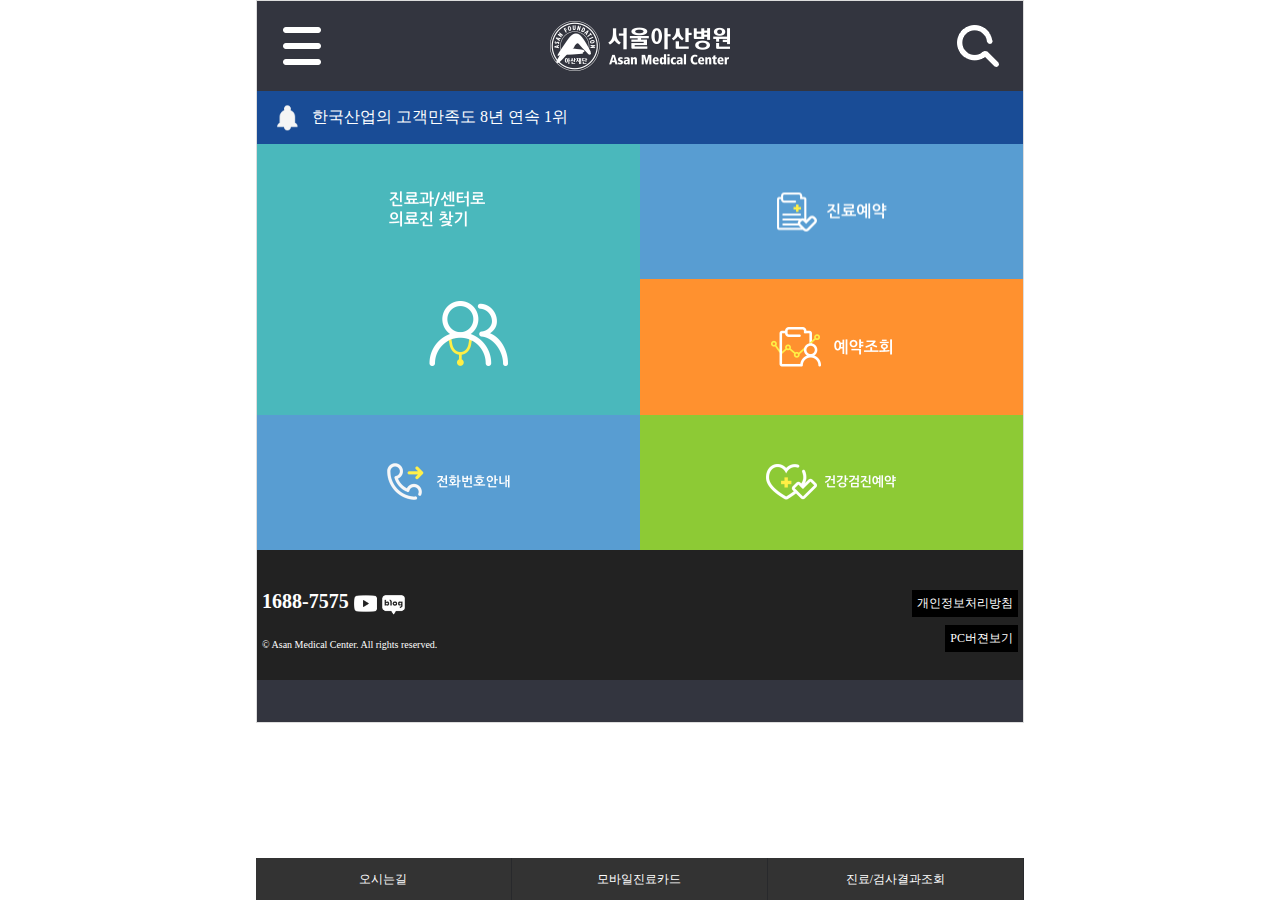
<file: index.html>
<!DOCTYPE html>
<html lang="en">
<head>
    <meta charset="UTF-8">
    <meta name="viewport" content="width=device-width, initial-scale=1.0">
    <title>아산병원</title>
    <link rel="stylesheet" href="https://use.fontawesome.com/releases/v5.7.0/css/all.css">
    <link rel="stylesheet" href="css/style.css">
    <script src="https://code.jquery.com/jquery-1.12.4.min.js"></script>
</head>
<body>
    
    <div id="wrap">
        <header id="header">
            <div class="row">
                <div id="lnb_menu" class="lnb_menu">
                    <img src="images/bg_header_lnb.png" alt="메뉴열기">
                </div>
                <h1 class="logo">
                    <a href="index.html"><img src="images/img_header_logo.png" alt="서울아산병원"></a>
                </h1>
                <div class="search">
                    <a href="#"><img src="images/img_topSerch.png" alt="검색"></a>
                </div>
            </div>
        </header>

        <section id="container">
            <div id="content" class="mainContent">
                <div class="main_noti">
                    <a href="#">한국산업의 고객만족도 8년 연속 1위</a>
                </div>
                <div id="step_area">
                    <div class="bwrap">
                        <div class="setArea">
                            <div class="service">
                              <a href="medicalList.html"><img src="images/img_main01.png" width="120" height="176" alt="진료과/센터로 의료진 찾기"></a>
                            </div>
                            <div class="serch_wrap">
                              <div class="ty01">
                                <a href="#"><img src="images/img_main02.png" width="110" height="39" alt="진료예약"></a>
                              </div>
                              <div class="ty02">
                                <a href="#"><img src="images/img_main03.png" width="121" height="40" alt="예약조회"></a>
                              </div>
                            </div>
                        </div>
                    </div>
                    <div class="bwrap">
                        <div class="setArea">
                            <div class="num">
                              <a href="#"><img src="images/img_main04.png" width="124" height="38" alt="전화번호안내"></a>
                            </div>
                            <div class="reserve">
                              <a href="#"><img src="images/img_main05.png" width="131" height="36" alt="건강진단예약"></a>
                            </div>
                        </div>
                    </div>
                </div>
            </div>
        </section>

       <footer id="footer">
           <div class="quickMenu">
              <div class="row">
                   <a href="map.html">오시는길</a>
                   <a href="#">모바일진료카드</a>
                   <a href="#">진료/검사결과조회</a>
              </div>
           </div>
           <div class="csCenter">
               <div class="contact">
                   <a href="tel:1688-7575">1688-7575</a>
                   <a href="#" target="_blank"><img src="images/img_youtube.png" alt="유튜브"></a>
                   <a href="#" target="_blank"><img src="images/img_naverblog.png" alt="블로그"></a>
               </div>
               <div class="privacy">
                   <a href="#"><span>개인정보처리방침</span></a>
                   <a href="#"><span>PC버젼보기</span></a>
               </div>
               <p>
                   &copy; Asan Medical Center. All rights reserved.
               </p>
           </div>
       </footer> 

    </div>

    <script src="js/asan.js"></script>
</body>
</html>
</file>
<file: css/style.css>
@charset "utf-8";

* { padding:0; margin:0; box-sizing:border-box }
a { color:inherit; text-decoration:none }
img { vertical-align:middle; }
ul, ol { list-style-type: none;}
.blind { position:absolute; width:0; height:0; 
    overflow:hidden; text-indent:-99999px; }

#wrap { max-width:768px; margin:0 auto; background:#33353f; border:1px solid #ddd }

/* 스크롤이벤트시 헤더를 fixed시키는 공식 */
#header {  height: 90px;  }
#header.on {position: fixed; top: 0; left: 0; right: 0;  z-index: 999999;}
/* 화면전체넓이로 하려면  left: 0; width: 100%; = left: 0; right: 0; */
#header .row {max-width: 768px; margin: 0 auto;
    display:flex; justify-content: space-between; align-items: center; background: #33353f;}
#container { background:#fff }


/* 서브페이지 타이틀 */
/* #content .contTit { display:flex; flex-direction:row }
#content .prev { flex:1; border:1px solid #000 }
#content .prev img { width:45px }
#content h2 { flex:12; border:1px solid #000; 
    text-align:center; font-size:24px; font-weight:bold;
    height:50px; line-height:50px; } */

/* 서브페이지 컨텐트박스 최소높이 */
#content { min-height:380px }

/* 서브페이지 타이틀 */    
#content .contTit { display:grid; grid-template-columns: 45px auto;
    background:#fff }
#content .prev img { width:100% }
#content h2 { text-align:center; font-size:24px; font-weight:bold;
    height:50px; line-height:50px; margin-left:-45px }



.mainContent .main_noti { 
    background:#194c96 url(../images/main_noti.png) no-repeat; 
    color:#fff;
    padding:16px 20px;
    background-size:60px auto;
}
.mainContent .main_noti a { padding-left:35px }


/* float 정렬방식 */
/* #step_area { height:406px }
.bwrap:first-child { height:66.66% }
.bwrap:last-child { height:33.33% }
.setArea { height:100% }
.setArea > div { float:left; width:50%; height:100% }
div.service { background:#4ab8bc;  }
div.serch_wrap > div { height:50%; }
div.serch_wrap > div.ty01 { background:#589dd2 }
div.serch_wrap > div.ty02 { background:#ff912f }
.setArea .num { background:#589dd2 }
.setArea .reserve { background:#8dca35 }
#step_area a { display:block; width:100%; height:100%; text-align:center }
#step_area a img { position:relative; top:50%; transform:translateY(-50%)} */


/* display:flex 방식 */
/* flex container(부모) 속성: flex-direction, flex-wrap, justify-content(주축기준 정렬), 
                             align-items, align-content(보조축기준 정렬)
   flex item(자식) 속성: flex, flex-grow, flex-shrink, flex-basis, order */
/* .mainContent #step_area { display:flex; flex-direction: column; 
    height:406px;  }
.mainContent #step_area .bwrap:first-child { flex:2; }
.mainContent #step_area .bwrap:last-child { flex:1;  }
.mainContent #step_area .bwrap .setArea { display:flex; 
    height:100%; flex-direction:row }
.mainContent #step_area .bwrap .setArea > div:first-child { flex:1; border:1px solid #000 }
.mainContent #step_area .bwrap .setArea > div:last-child { flex:1; border:1px solid #000 }
.mainContent #step_area .bwrap .setArea div.service { 
    background: #4ab8bc; height:100%;  }
.mainContent #step_area .bwrap .setArea div.serch_wrap {  display:flex; 
    flex-direction:column }
.mainContent #step_area .bwrap .setArea div.serch_wrap > div {
    flex:1; background:#589dd2;   }
.mainContent #step_area .bwrap .setArea div.serch_wrap > div.ty02 {
    background:#ff912f;    }    
.mainContent #step_area .bwrap .setArea div.num {
    background:#589dd2;   }    
.mainContent #step_area .bwrap .setArea div.reserve {
    background:#8dca35;    }    
.mainContent #step_area .bwrap a { display:block; width:100%; height:100%; text-align:center }
.mainContent #step_area .bwrap a img { position:relative; top:50%; transform:translateY(-50%) } */


/* display:grid 방식 */
#step_area { height:406px; display:grid; grid-template-rows: 66.66% 33.33% }
.setArea { height:100%; display:grid; grid-template-columns: 50% 50%; }
.setArea > div { height:100% }
div.service { background:#4ab8bc; }
div.serch_wrap > div { height:50%; }
div.serch_wrap > div:first-child { background:#589dd2 }
div.serch_wrap > div:last-child { background:#ff912f }
.setArea .num { background:#589dd2 }
.setArea .reserve { background:#8dca35 }
#step_area a { display:block; width:100%; height:100%; text-align:center }
#step_area a img { position:relative; top:50%; transform:translateY(-50%); 
    max-width: 100%;}


#footer { background:#222; color:#fff; padding:15px 5px 0px }


/* 퀵메뉴박스를 처음부터 fixed시키는 공식 */
/* 주의! 아래쪽 박스(.csCenter)와 겹치는 부분만큼 margin-bottom을 추가함 */
#footer .quickMenu { position: fixed; bottom: 0; left: 0; right: 0; height: 42px; z-index: 999999;}
/* 넓이가 화면과 같아짐 left: 0; right: 0; */
#footer .quickMenu .row { display:flex; max-width: 768px; margin: 0 auto; }



#footer .quickMenu a { display:block; width:33.33%;     
    border-right: 1px solid #28292c; background:#333;
    text-align:center; padding:13px 0px; font-size:12px }
#footer .csCenter { display:flex; padding:25px 0px 20px; position:relative; margin-bottom: 42px; }
#footer .csCenter .contact { width:70%; font-size:20px; font-weight:bold }
#footer .csCenter .contact img { width:23px }
#footer .csCenter .privacy { width:30%; font-size:12px }
#footer .csCenter .privacy a { display:block; text-align:right; margin-bottom:8px }
#footer .csCenter .privacy a span { background:#000; padding:5px; 
    display:inline-block }
#footer .csCenter p { position:absolute; bottom:30px; left:0; font-size:10px }


/* 찾아오시는 길(map.html) */
/* iframe은 기본성격이 inline-block */
.mapContent iframe { width:100%; height:500px; margin:0px auto 30px; display:block }


/* 진료과(medicalList.html) */
.medicalContent { background:#555 }
/* grid방식 */
/* .medicalContent ul { display:grid; grid-template-columns: 50% 50%; 
    padding:10px 5px }
.medicalContent ul li { background:#fff; margin:5px; padding:10px;
    border-radius:5px } */

/* flex 방식 */
.medicalContent ul { display:flex; flex-wrap: wrap; /*자식들의 자동 줄바꿈 허용*/
        padding:10px 5px }
.medicalContent ul li { background:#fff; margin:5px; padding:10px;
        border-radius:5px; flex:250px ;}
.medicalContent ul li a {display: block;}


/* 가정의학과(part1.html) */
.part1Content { background:#ddd }
.part1DoctorList { padding:10px 5px }
.part1DoctorList  ul li {
    background:#fff; display:grid;  grid-template-columns: 80px auto;
    padding:10px; margin:10px }
.part1DoctorList  ul li img { width:100% }
.part1DoctorList .doctorInfo { padding:10px }
.part1DoctorList .doctorInfo strong { display:block; font-weight:bold }
.part1DoctorList .doctorInfo p { padding:10px 0; border-bottom:1px solid #ddd; 
    font-weight:bold; margin-bottom:10px }
</file>
